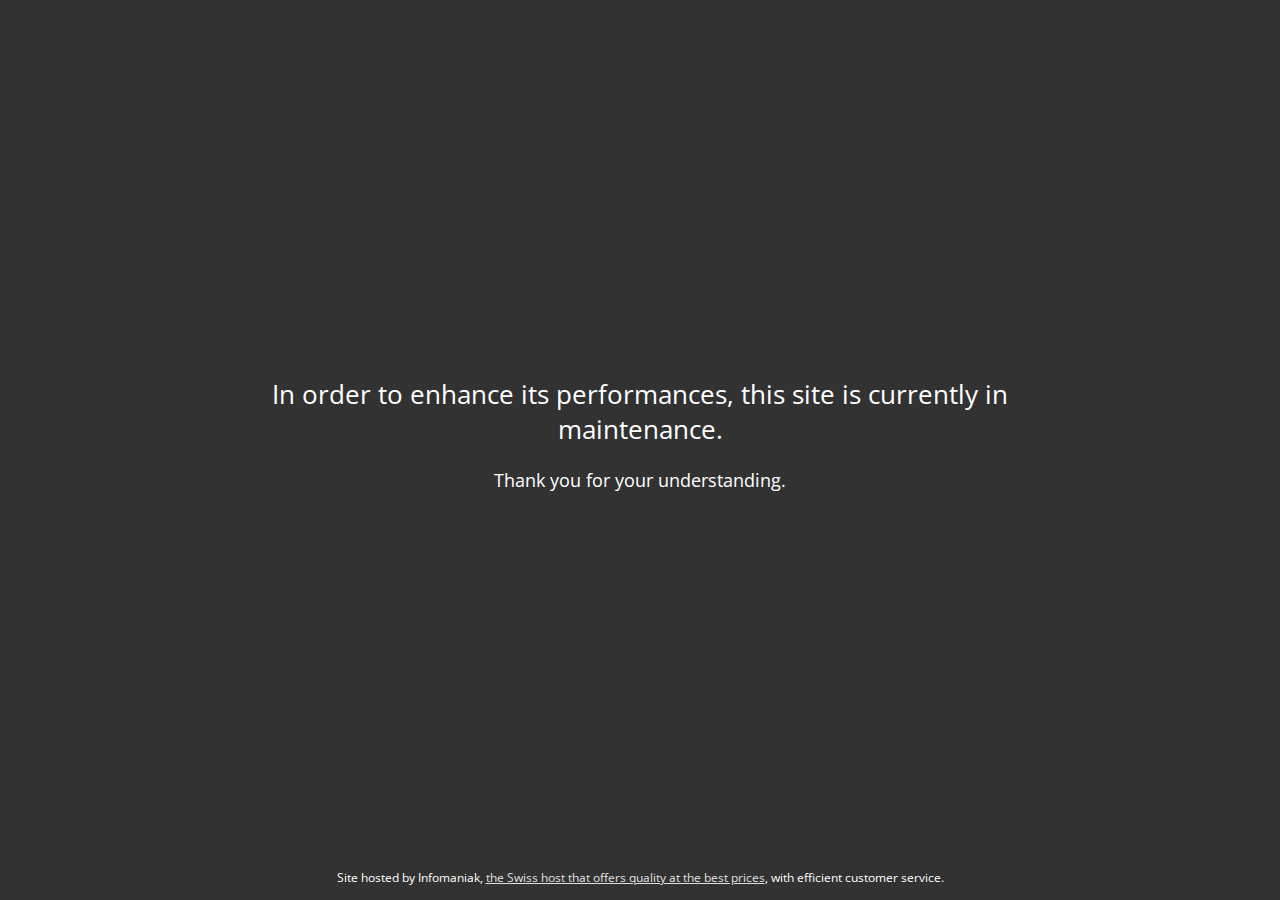
<file: .infomaniak-maintenance.html>
<!DOCTYPE html>
<html lang="fr">
<head>
<meta charset="UTF-8">
<title>Website in maintenance</title>
<meta name="description" content="">
<meta name="generator" content="hosting-page-builder">
<meta name="viewport" content="width=device-width, initial-scale=1">
<meta name="og:url" content="http://412t6barlj.preview.infomaniak.website/.infomaniak-maintenance.html">
<meta name="og:locale" content="fr">
<meta name="og:type" content="website">
<meta name="og:title" content="Website in maintenance">
<meta name="og:description" content="">
<meta name="og:updated_time" content="1686144389">
<link rel="stylesheet" href="https://assets.storage.infomaniak.com/fonts/font-awesome/4.3.0/css/font-awesome.min.css">
<link rel="stylesheet" href="https://fonts.googleapis.com/css?family=Open Sans">
<style>
html,body{height:100%;padding:0;margin:0}.page{position:relative;display:table;table-layout:fixed;width:100%;height:100%;line-height:normal;text-align:center;font-family:Open Sans, sans-serif;font-size:1.1em;color:#fff;background-color:#f0f0f0;background-size:cover;background-position:50% 50%;background-repeat:no-repeat;background-attachment:fixed}h1,h2,h3,h4,h5{line-height:1.3;font-weight:normal}.bg-position-top{background-position:50% 0}.bg-position-middle{background-position:50% 50%}.bg-position-bottom{background-position:50% 100%}.page:before{content:"";position:absolute;top:0;left:0;bottom:0;right:0;filter:alpha(opacity=40);-ms-filter:"progid:DXImageTransform.Microsoft.Alpha(Opacity=40)";opacity:0.4}img{max-width:100%;width:auto\9;height:auto}a,a:link{color:inherit;filter:alpha(opacity=85);-ms-filter:"progid:DXImageTransform.Microsoft.Alpha(Opacity=85)";opacity:0.85}a:hover,a:focus,a:active{filter:alpha(opacity=100);-ms-filter:"progid:DXImageTransform.Microsoft.Alpha(Opacity=100)";opacity:1;-webkit-transition:all .3s ease-in-out;transition:all .3s ease-in-out}ul,ol{display:inline-block;text-align:left;max-width:50%}.container{position:relative;display:table-cell;width:100%;vertical-align:middle;padding:1em 2em;z-index:1}.content{max-width:900px;margin:0 auto}.social-links:empty{outline:1px solid yellow}.social-links{padding:1em 0;vertical-align:middle}.social-links a{padding:0 0.3em;line-height:normal}.hosting-info{position:absolute;display:block;bottom:0;left:0;right:0;padding:1em;font-size:0.8em}.hosting-info p{margin:0;padding:0;font-size:12px}.overlay-dark{background-color:#333}.overlay-dark:before{background-color:#333}.overlay-bright{background-color:white}.overlay-bright:before{background-color:white;filter:alpha(opacity=70);-ms-filter:"progid:DXImageTransform.Microsoft.Alpha(Opacity=70)";opacity:0.7}@media screen{.page[class]{background-image:url("https://assets.storage.infomaniak.website/images/background/et/1-medium.jpg")}}body.debug:after{content:"default";position:fixed;left:0;bottom:0;background-color:white;color:black;padding:0.5em;font-size:10px;text-transform:uppercase}@media screen and (max-width: 640px){body.debug:after{content:"small"}h1{font-size:2em}ul,ol{max-width:none}.page{min-width:300px}.page .container{padding:3em}.page,.page[class]{background-image:url("https://assets.storage.infomaniak.website/images/background/et/1-small.jpg")}}@media screen and (min-width: 641px) and (max-width: 1199px),(min-height:500px) and (max-height: 1199px){body.debug:after{content:"medium"}.page,.page[class]{background-image:url("https://assets.storage.infomaniak.website/images/background/et/1-medium.jpg")}}@media screen and (min-width: 1200px){body.debug:after{content:"large"}.page,.page[class]{background-image:url("https://assets.storage.infomaniak.website/images/background/et/1-large.jpg")}}.page .fallback-bg{display:none}.ie8 .page .fallback-bg{display:block;position:absolute;top:0;left:0;right:0;bottom:0;width:100%;height:100%;max-width:inherit;z-index:0}
</style>
</head>
<body>
<div id="page" class="page  overlay-dark bg-position-middle">
<div class="container">
<div class="content"><h2>In order to enhance its performances, this site is currently in maintenance.</h2><p>Thank you for your understanding.</p></div>
<div class="social-links">
</div>
<div class="hosting-info">
<p>Site hosted by Infomaniak, <a href="https://www.infomaniak.com/en/web-hosting" target="_blank">the Swiss host that offers quality at the best prices</a>, with efficient customer service.</p>
</div>
</div>
</div>
</body>
</html>
</file>
